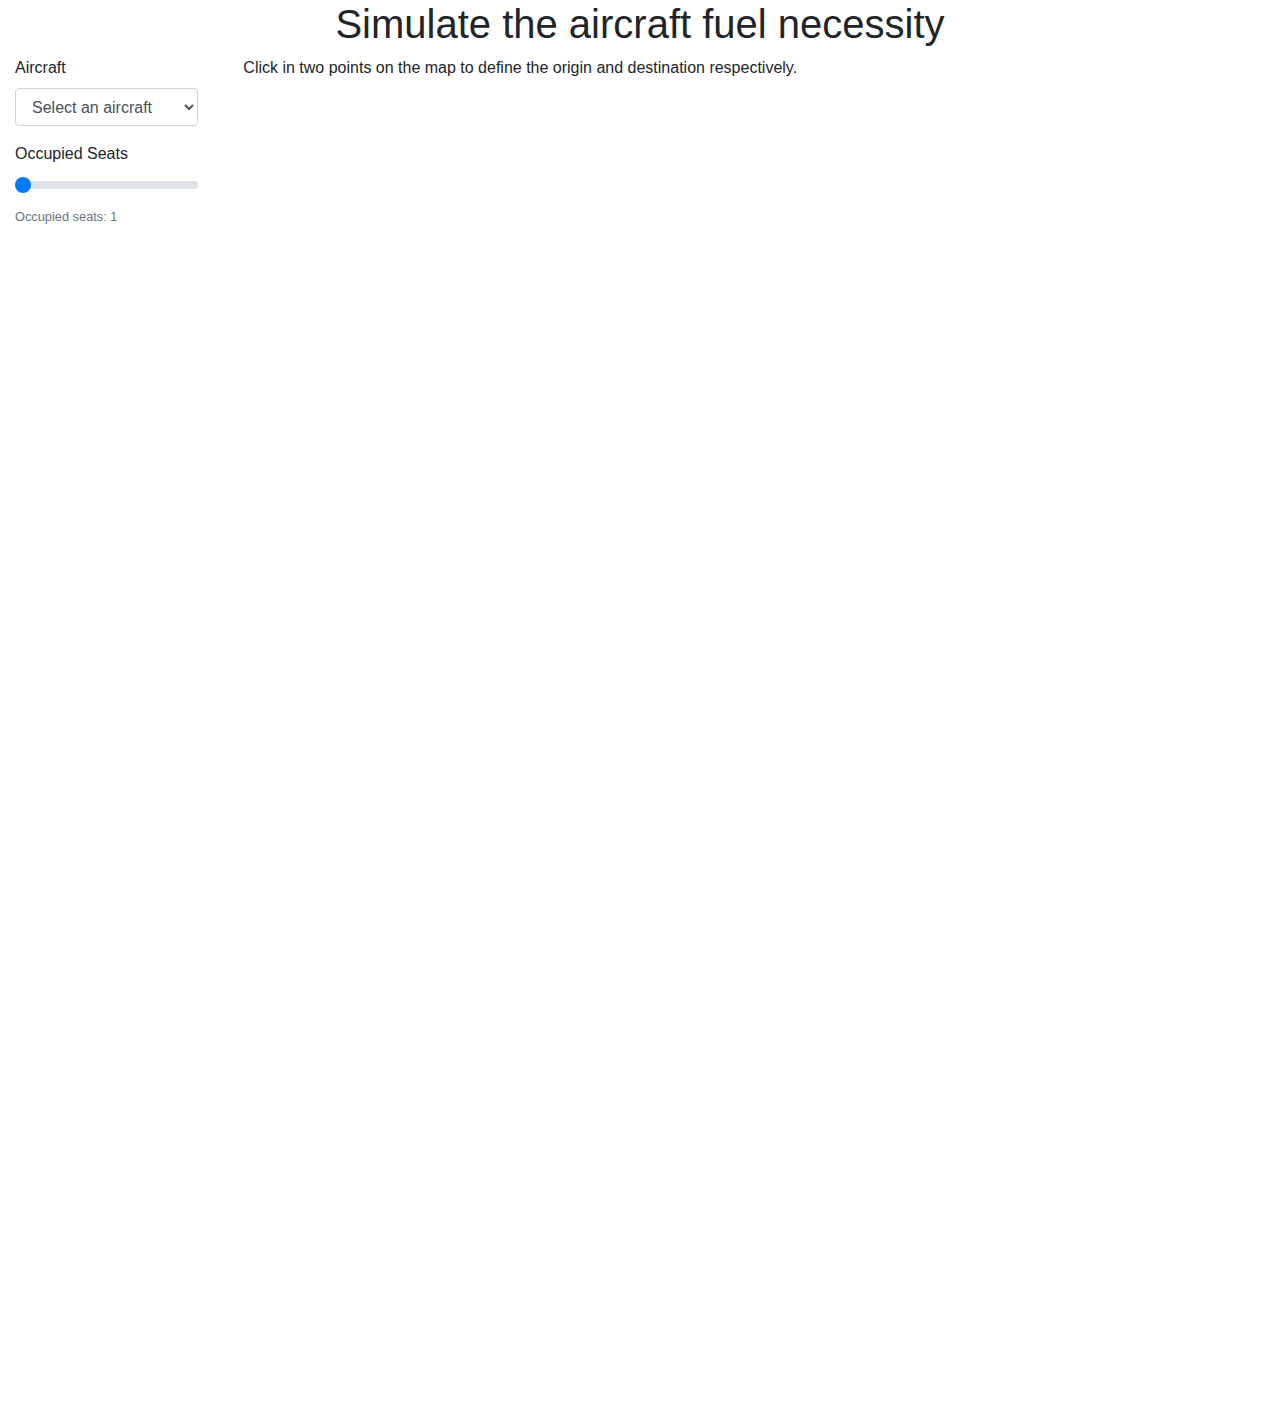
<file: index.html>
<!DOCTYPE html>
<html lang="en">

<head>
    <meta charset="UTF-8">
    <meta name="viewport" content="width=device-width, initial-scale=1.0">
    <title>Flight Fuel</title>
    <link rel="stylesheet" href="https://stackpath.bootstrapcdn.com/bootstrap/4.5.2/css/bootstrap.min.css"
        integrity="sha384-JcKb8q3iqJ61gNV9KGb8thSsNjpSL0n8PARn9HuZOnIxN0hoP+VmmDGMN5t9UJ0Z" crossorigin="anonymous">
    <link rel="stylesheet" href="style.css">
</head>

<body>
    <div class="container-fluid" id="test">
        <div class="row ">
            <div class="col-12">
                <h1 class="title">Simulate the aircraft fuel necessity </h1>
            </div>
        </div>
        <div class="row">
            <div class="col-2">
                <form>
                    <div class="form-row">
                        <div class="form-group col-12">
                            <label for="aircraft">Aircraft</label>
                            <select id="aircraft" class="form-control">
                                <option value="0">Select an aircraft</option>
                            </select>
                        </div>
                        <div class="form-group col-12">
                            <label for="occupied_seats">Occupied Seats</label>
                            <input type="range" class="custom-range" min="1" max="1" step="1" value="1"
                                id="occupied_seats">
                            <small id="occupied_seats_block" class="form-text text-muted">Occupied seats: 1</small>
                        </div>
                    </div>
                </form>
            </div>
            <div class="col">
                <div class="col-12">
                    <p>Click in two points on the map to define the origin and destination respectively.</p>
                </div>
                <div class="col-12">
                    <div id="mapdiv"></div>
                </div>
            </div>
        </div>
        <iframe src="https://InsightMaker.com/insight/201542/embed?topBar=0&sideBar=0&zoom=1" id="insight"
            frameborder="0" width="100%" height="500" sandbox="allow-same-origin allow-scripts allow-popups allow-modals"></iframe>
    </div>

    <script src="https://code.jquery.com/jquery-3.5.1.slim.min.js"
        integrity="sha384-DfXdz2htPH0lsSSs5nCTpuj/zy4C+OGpamoFVy38MVBnE+IbbVYUew+OrCXaRkfj"
        crossorigin="anonymous"></script>
    <script src="https://cdn.jsdelivr.net/npm/popper.js@1.16.1/dist/umd/popper.min.js"
        integrity="sha384-9/reFTGAW83EW2RDu2S0VKaIzap3H66lZH81PoYlFhbGU+6BZp6G7niu735Sk7lN"
        crossorigin="anonymous"></script>
    <script src="https://stackpath.bootstrapcdn.com/bootstrap/4.5.2/js/bootstrap.min.js"
        integrity="sha384-B4gt1jrGC7Jh4AgTPSdUtOBvfO8shuf57BaghqFfPlYxofvL8/KUEfYiJOMMV+rV"
        crossorigin="anonymous"></script>
    <script src="https://cdn.amcharts.com/lib/4/core.js"></script>
    <script src="https://cdn.amcharts.com/lib/4/maps.js"></script>
    <script src="https://cdn.amcharts.com/lib/4/geodata/worldLow.js"></script>

    <script src="aircrafts.js"></script>
    <script src="main.js"></script>
    <script>
        const airSelect = initSelector('aircraft')
        const seatsRange = document.getElementById('occupied_seats')

        const insight = document.getElementById('insight')
        insight.onload = function () {
            alert('myframe is loaded')
            console.log(insight.contentWindow)
            insight.contentWindow.postMessage('runModel({onSuccess: function(results){console.log(results)}})', '*')
        }

        initMap('mapdiv')

        airSelect.addEventListener('change', evt => {
            const airc = getAircraft(evt.target.value)
            if (airc === undefined) {
                seatsRange.max = 1
                return false
            } else {
                seatsRange.max = airc.seats
            }
        })

        seatsRange.addEventListener('pointermove', evt => {
            document.getElementById('occupied_seats_block').textContent = `Occupied seats: ${evt.target.value}`
        })

    </script>
</body>

</html>
</file>
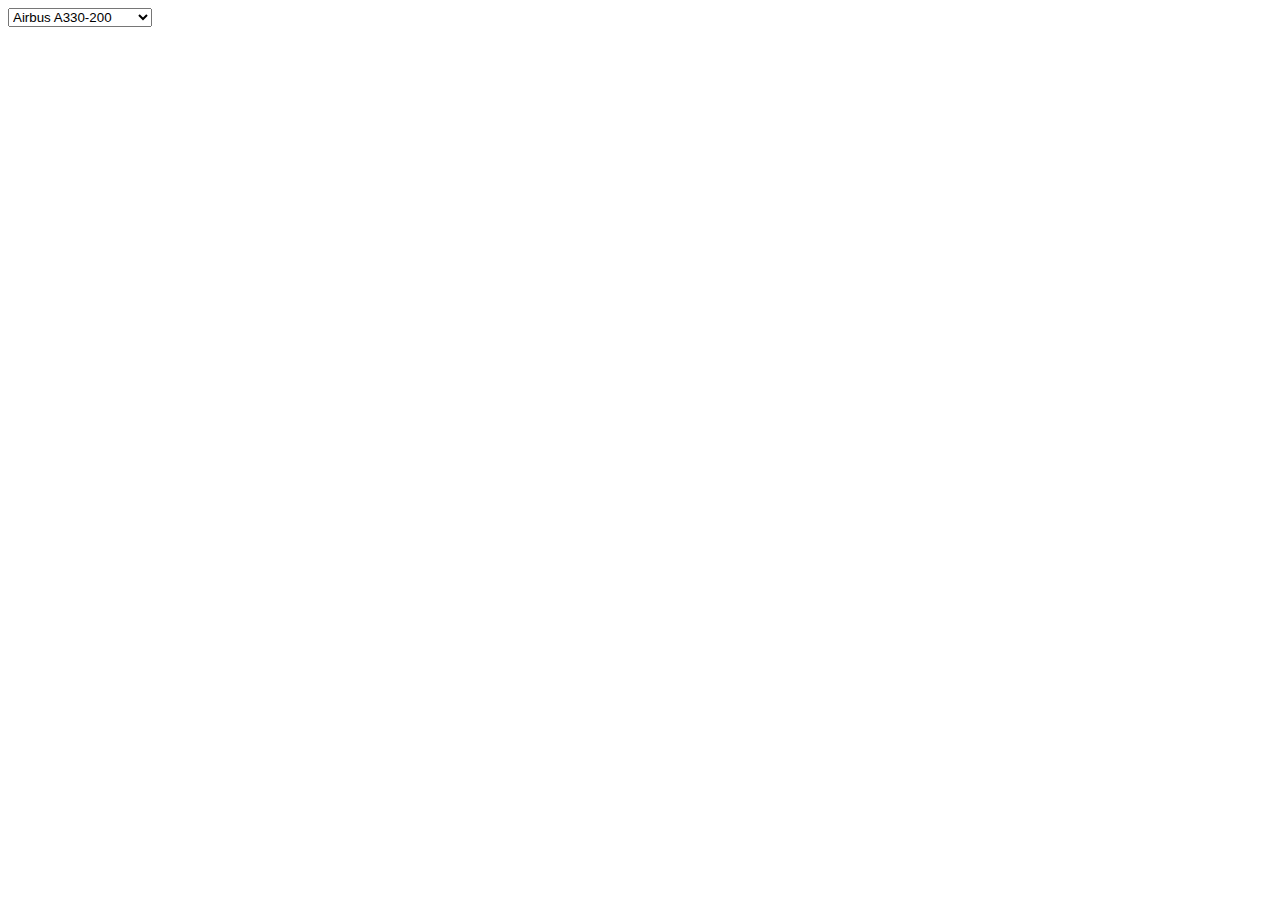
<file: aircrafts.html>
<!DOCTYPE html>
<html lang="en">

<head>
    <meta charset="UTF-8">
    <meta name="viewport" content="width=device-width, initial-scale=1.0">
    <title>Flight Fuel</title>
    <style>
        #chartdiv {
            width: 100%;
            height: 90vh;
        }
    </style>
</head>

<body>
    <select name="aircrafts" id="aircrafts"></select>
    <div id="chartdiv"></div>

    <script src="https://cdn.amcharts.com/lib/4/core.js"></script>
    <script src="https://cdn.amcharts.com/lib/4/maps.js"></script>
    <script src="https://cdn.amcharts.com/lib/4/geodata/worldLow.js"></script>

    <script src="aircrafts.js"></script>
    <script>
        let rad = function (x) {
            return x * Math.PI / 180;
        }

        let getDistance = function (p1, p2) {
            let R = 6378137; // Earth’s mean radius in meter
            let dLat = rad(p2.latitude - p1.latitude)
            let dLong = rad(p2.longitude - p1.longitude)
            let a = Math.sin(dLat / 2) * Math.sin(dLat / 2) +
                Math.cos(rad(p1.latitude)) * Math.cos(rad(p2.latitude)) *
                Math.sin(dLong / 2) * Math.sin(dLong / 2)
            let c = 2 * Math.atan2(Math.sqrt(a), Math.sqrt(1 - a))
            let d = R * c
            return d // returns the distance in meter
        }

        const select = document.getElementById("aircrafts")
        aircrafts.forEach(air => {
            const opt = document.createElement("option")
            opt.value = air.id
            opt.text = air.model

            select.appendChild(opt)
        })

        let chart = am4core.create("chartdiv", am4maps.MapChart)
        chart.geodata = am4geodata_worldLow
        chart.projection = new am4maps.projections.Miller()
        let polygonSeries = chart.series.push(new am4maps.MapPolygonSeries())
        let imageSeries = chart.series.push(new am4maps.MapImageSeries())
        polygonSeries.useGeodata = true
        polygonSeries.exclude = ["AQ"]
        let polygonTemplate = polygonSeries.mapPolygons.template
        let imageSeriesTemplate = imageSeries.mapImages.template
        let circle = imageSeriesTemplate.createChild(am4core.Circle)
        let lineSeries = chart.series.push(new am4maps.MapLineSeries())

        circle.radius = 3
        circle.nonScaling = true
        imageSeriesTemplate.propertyFields.latitude = "latitude"
        imageSeriesTemplate.propertyFields.longitude = "longitude"
        imageSeriesTemplate.propertyFields.fill = "color"
        let data = []

        polygonTemplate.events.on("hit", function (ev) {
            let coords = chart.svgPointToGeo(ev.svgPoint)
            if (data.length === 2) {
                data = []
                lineSeries.data = []
            }

            data.push({
                latitude: coords.latitude,
                longitude: coords.longitude,
                color: data.length === 0 ? '#1c2e4a' : '#ff0074'
            })

            if (data.length === 2) {
                lineSeries.data = [{
                    multiGeoLine: [data]
                }]
                console.log(getDistance(data[0], data[1]))
            }

            imageSeries.data = data
        })
    </script>
</body>

</html>
</file>
<file: style.css>
#mapdiv {
    width: 100%;
    height: 90vh;
}

h1.title {
    text-align: center;
}
</file>
